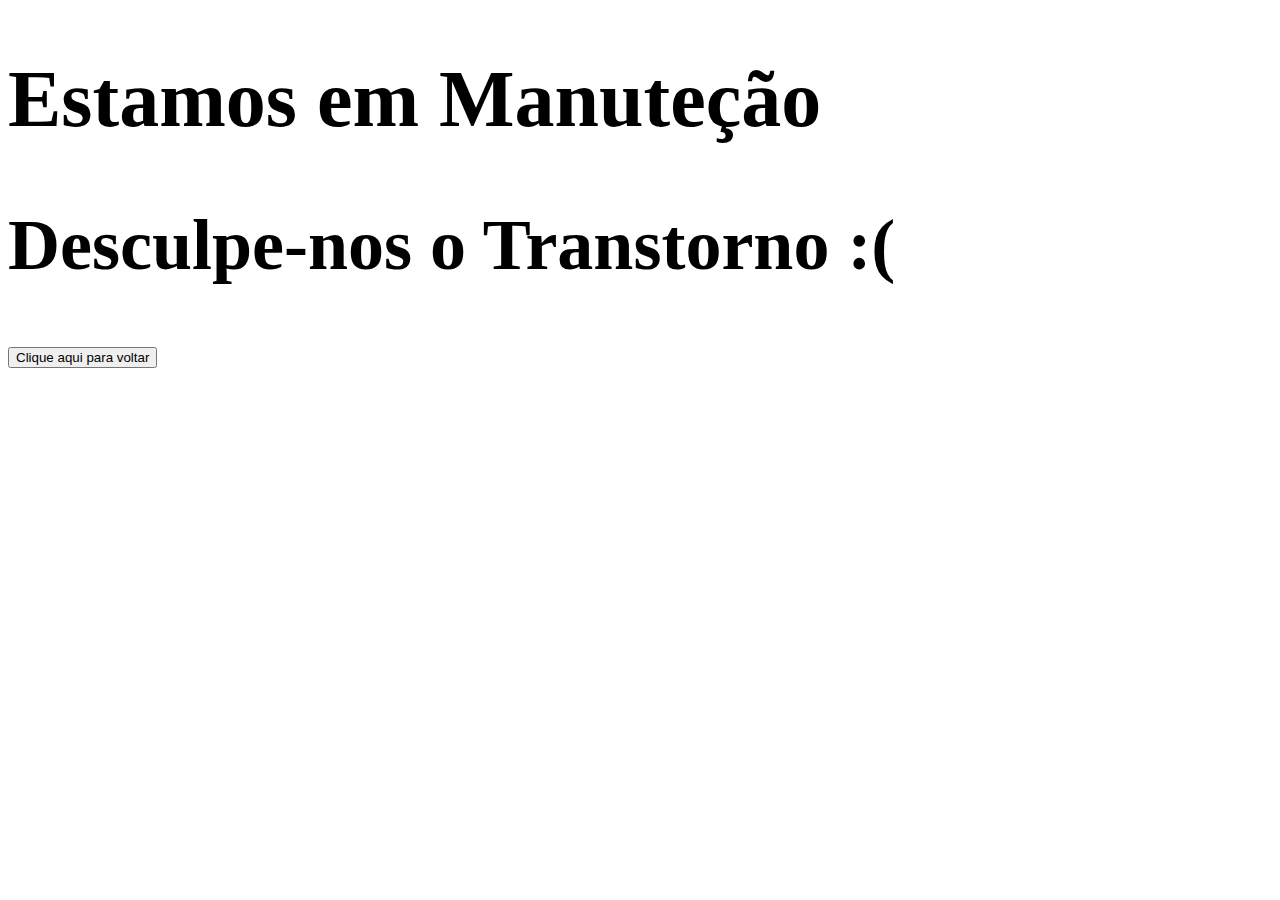
<file: Site Chame o Pedreiro/manutencao.html>
<!DOCTYPE html>
<html>
<head>
	<title>Manuteção</title>
</head>
<body>
	<style type="text/css">
		h1{
			font-size:500%;
			 }
		h2{
			font-size: 450%;
		}

	</style>

	<h1>Estamos em Manuteção</h1>
	<h2>Desculpe-nos o Transtorno :(</h2>

	<input type="button" value="Clique aqui para voltar" onclick="history.go(-1)">


</body>
</html>
</file>
